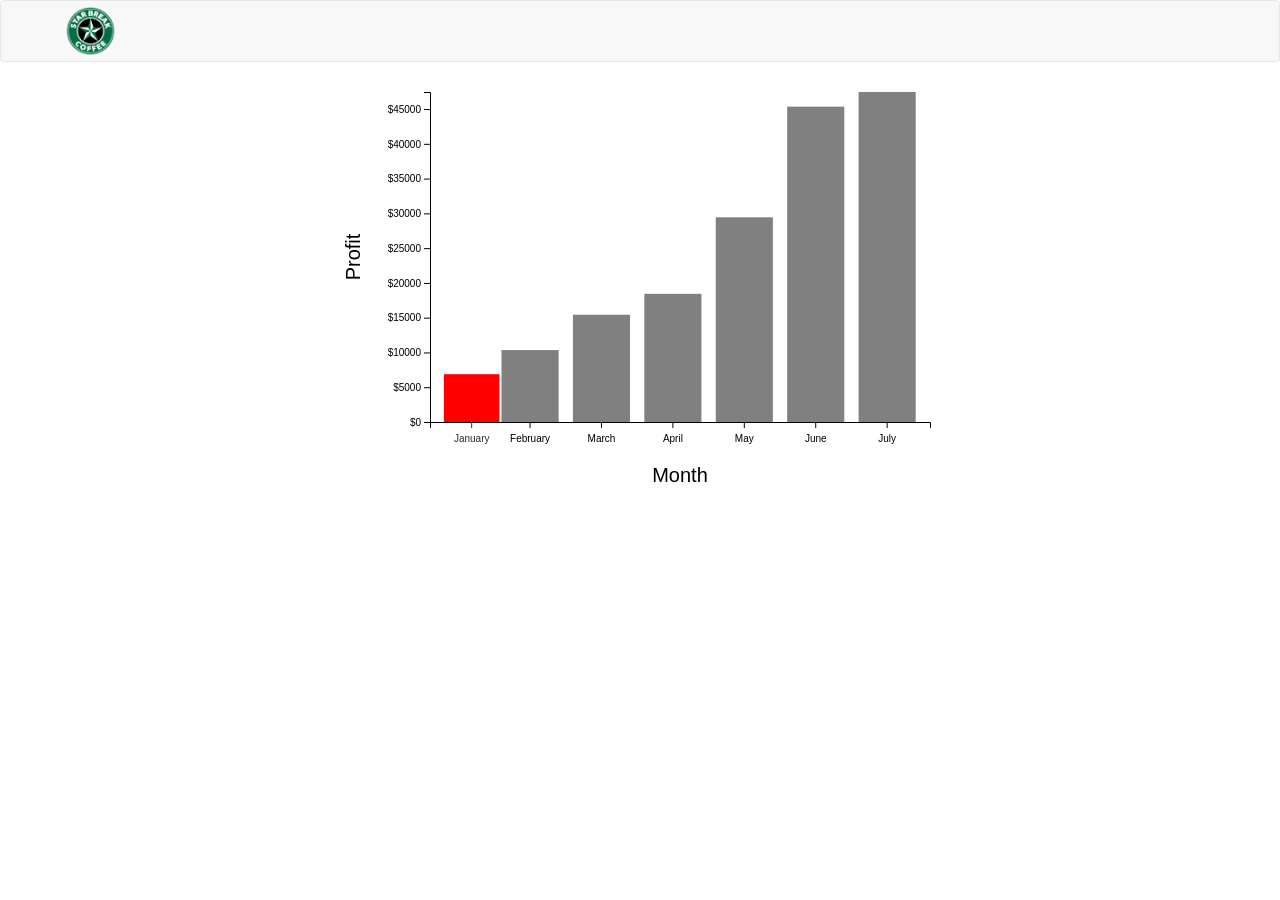
<file: 05/5.02.1/index.html>
<!doctype html>
<html>
<head>
    <meta charset="utf-8">
    <meta name="description" content="">
    <title>Star Break Coffee</title>
    <!-- Bootstrap -->
    <link rel="stylesheet" href="css/bootstrap.min.css">
    <!-- Custom styling -->
    <link rel="stylesheet" href="css/style.css">
</head>

<body>

    <nav class="navbar navbar-default">
        <div class="container">
            <a class="navbar-brand" href="#"><img id="logo" src="img/logo.png"></a>      
        </div>
    </nav>

    <!-- Bootstrap grid setup -->
    <div class="container">
        <div class="row">
            <div id="chart-area"></div>
        </div>
    </div>

<!-- External JS libraries -->
<script src="js/d3.min.js"></script>
<!-- Custom JS -->
<script src="js/main.js"></script>

</body>
</html>
</file>
<file: 05/5.02.1/css/style.css>
#chart-area svg {
	margin-left: auto;
    margin-right: auto;
    display: block;
}

#logo {
	height:50px;
}

.navbar-brand {
	height: 60px;
	padding: 5px 0px;
}
</file>
